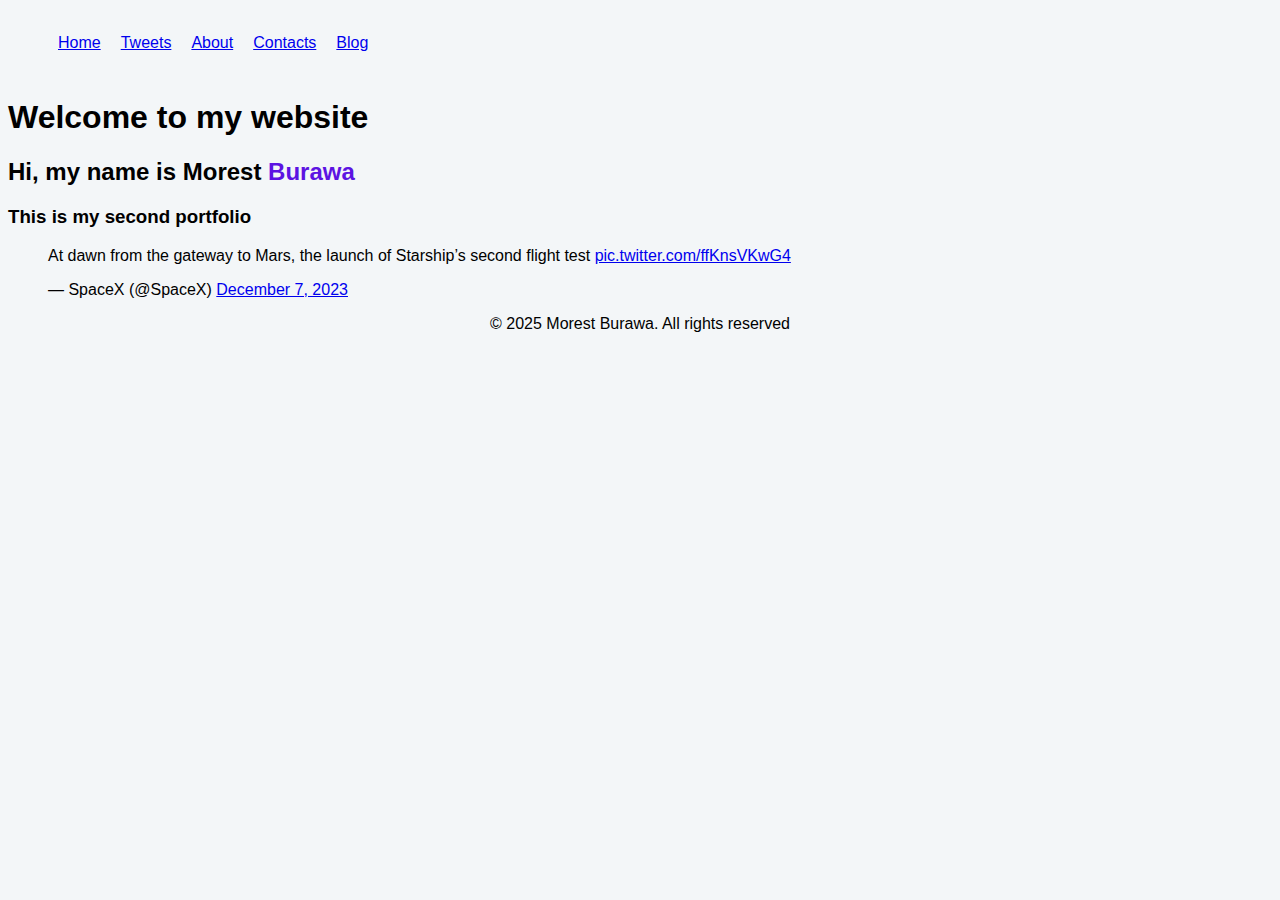
<file: html_basic/tweets.html>
<!DOCTYPE html>
<html lang="en">
<head>
  <meta charset="UTF-8">
  <meta name="viewport" content="width=device-width, initial-scale=1.0">
  <meta name="author" content="Morest Burawa">
  <title>My portfolio</title>
  <link rel="stylesheet" href="style.css">
</head>
<body>
  <header>
    <nav class="nav">
      <ul class="nav">
        <li><a href="index.html">Home</a></li>
        <li><a href="tweets.html">Tweets</a></li>
        <li><a href="#">About</a></li>
        <li><a href="#">Contacts</a></li>
        <li><a href="#">Blog</a></li>
      </ul>
    </nav>
  </header>
  <main>
    <section>
      <h1>Welcome to my website</h1>
      <h2>Hi, my name is Morest <span>Burawa</span></h2>
      <h3>This is my second portfolio</h3>
      <article>
        <blockquote class="twitter-tweet">
          <p lang="en" dir="ltr">At dawn from the gateway to Mars, the launch of Starship’s second flight test <a href="https://t.co/ffKnsVKwG4">pic.twitter.com/ffKnsVKwG4</a></p>
          &mdash; SpaceX (@SpaceX) <a href="https://twitter.com/SpaceX/status/1732824684683784516?ref_src=twsrc%5Etfw">December 7, 2023</a>
        </blockquote>
        <script async src="https://platform.twitter.com/widgets.js" charset="utf-8"></script>
      </article>
    </section>
    <aside>
      <!-- Add related links or a call-to-action here -->
    </aside>
  </main>
  <footer>
    <p>&copy; 2025 Morest Burawa. All rights reserved</p>
  </footer>
</body>
</html>
</file>
<file: html_basic/style.css>
body {
    background-color: rgb(243, 246, 248);
    color: black;
    font-family: 'Segoe UI', Tahoma, Geneva, Verdana, sans-serif;
}
.nav {
    display: inline-flex;
    justify-content: space-between;
}
.nav ul li {
    display: flex;
    justify-content: space-between;
    padding: 10px;
    top: 0%;
}
span {
    color: rgb(92, 19, 226);
}
img {
    border: 1px solid black;
    justify-content: center;
    align-items: center;
}
footer p {
    text-align: center;
}
</file>
